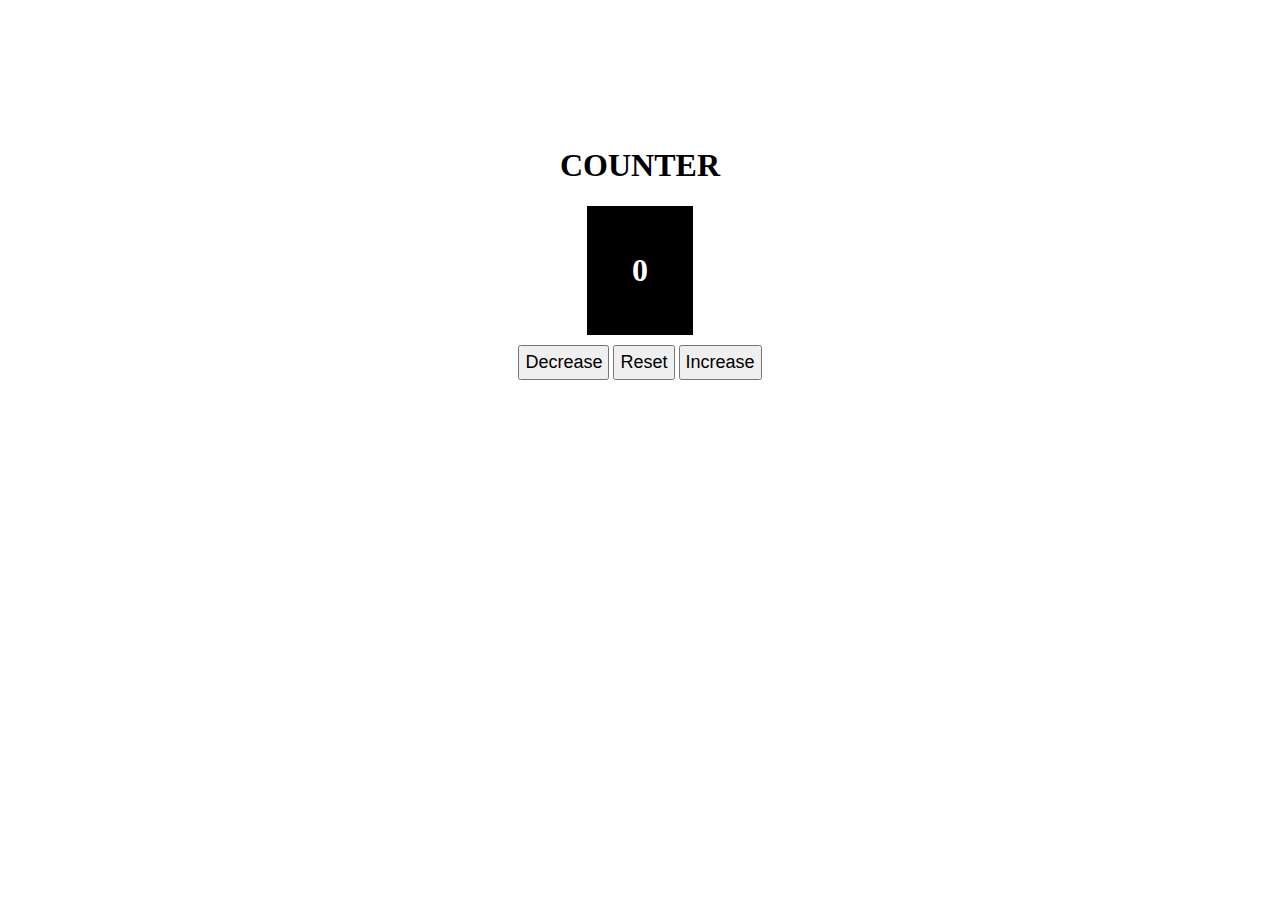
<file: Counter/index.html>
<!DOCTYPE html>
<html lang="en">
<head>
    <meta charset="UTF-8">
    <meta http-equiv="X-UA-Compatible" content="IE=edge">
    <meta name="viewport" content="width=device-width, initial-scale=1.0">
    <title>Counter</title>
    <link rel="stylesheet" href="style.css">
</head>
<body>
    <div class="container flex">
        <div>
            <h1>COUNTER</h1>
        </div>
        <div class="count">
            <h1 id="cont">0</h1>
        </div>
        <div class="button">
            <button id="dec" class="btn">Decrease</button>
            <button id="reset" class="btn">Reset</button>
            <button id="inc" class="btn">Increase</button>
        </div>
    </div>

    <script src="script.js"></script>
</body>
</html>
</file>
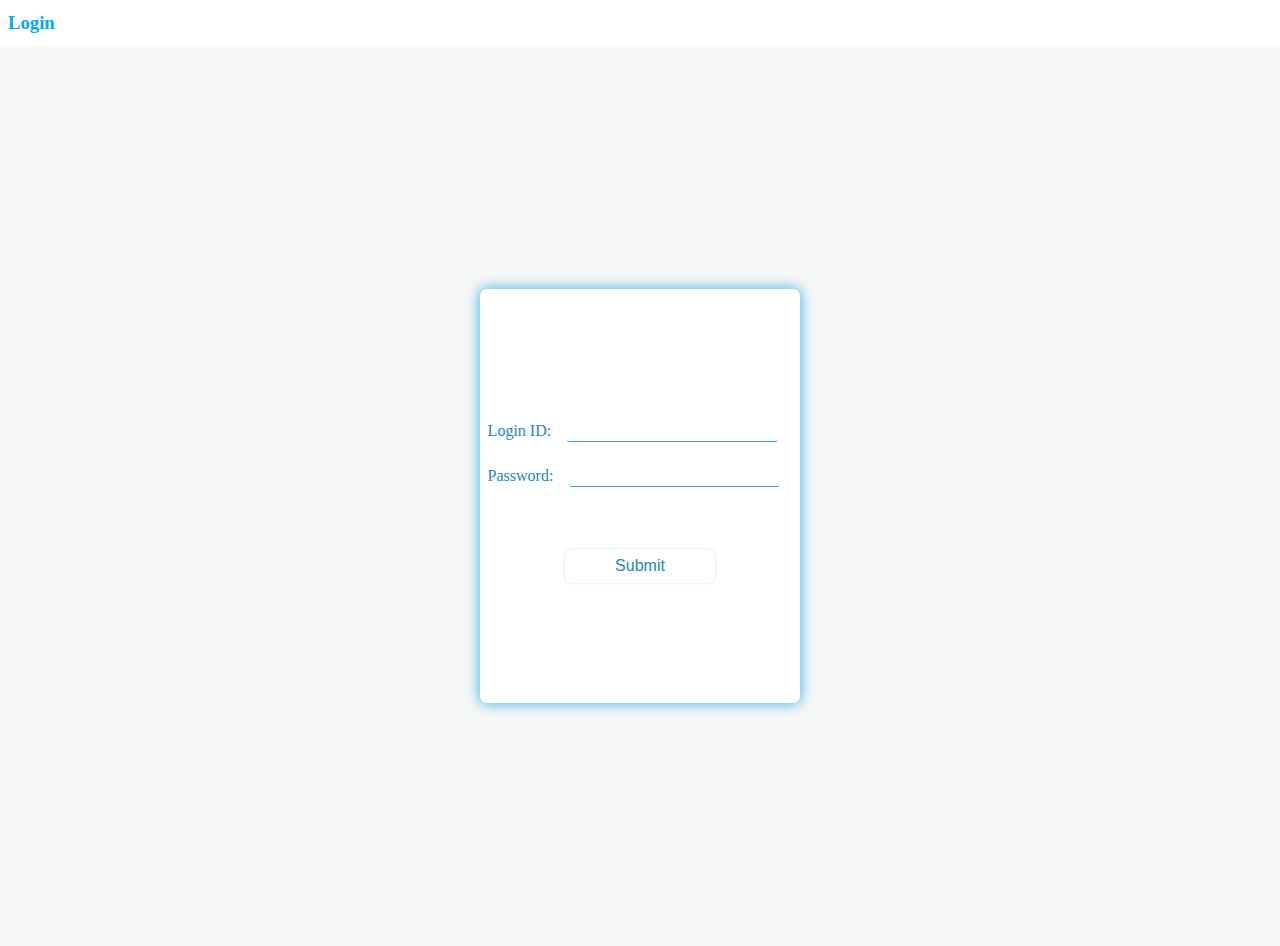
<file: formValidation/index.html>
<!DOCTYPE html>
<html lang="en">

<head>
    <meta charset="UTF-8">
    <meta http-equiv="X-UA-Compatible" content="IE=edge">
    <meta name="viewport" content="width=device-width, initial-scale=1.0">
    <link rel="stylesheet" href="style.css">
    <script defer src="script.js"></script>
    <title>form</title>
</head>

<body>
    <h3>Login</h3>
    <div class="container flex">
        <form action="#" method="get" id="form" class="">
            <div id="error"></div>
            <div>
                <label for="name">Login ID:
                    <input type="text" id="name" name="name">
                </label>
            </div>
            <div>
                <label for="password">Password:
                    <input type="password" id="password" name="password">
                </label>
            </div>
            <div class="flex">
                <button type="submit" id="submit">Submit</button>
            </div>
        </form>
    </div>


</body>

</html>
</file>
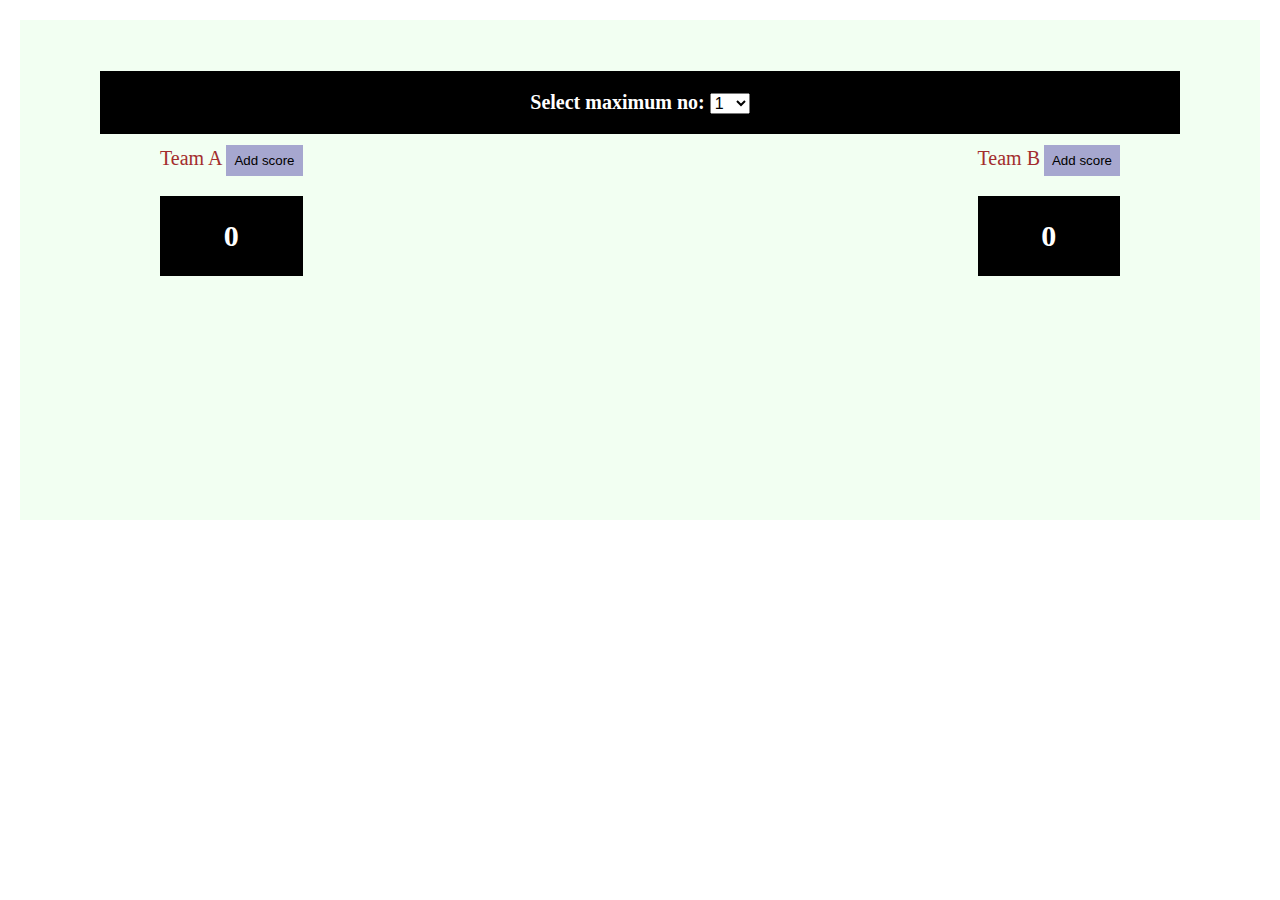
<file: rankingSystem/index.html>
<!DOCTYPE html>
<html lang="en">

<head>
    <meta charset="UTF-8">
    <meta http-equiv="X-UA-Compatible" content="IE=edge">
    <meta name="viewport" content="width=device-width, initial-scale=1.0">
    <title>Document</title>
    <link rel="stylesheet" href="style.css">
    <script defer src="index.js"></script>
</head>

<body>
    <div class="box flex">
        <div class="input">
            <span class="head">Select maximum no: </span>
            <select id="sel">
                <option value="1">1</option>
                <option value="2">2</option>
                <option value="3">3</option>
                <option value="4">4</option>
                <option value="5">5</option>
                <option value="6">6</option>
                <option value="7">7</option>
                <option value="8">8</option>
                <option value="9">9</option>
                <option value="10">10</option>
            </select>
        </div>
        <div class="container flex">
            <div class="item">
                <span class="team">Team A</span>
                <button class="btn" id="team_a">Add score</button>
                <div class="score">
                    <h2 id="score_a">0</h2>
                </div>
                <h2 id="rel_texta"></h2>
            </div>
            <div class="item">
                <span class="team">Team B</span>
                <button class="btn" id="team_b">Add score</button>
                <div class="score">
                    <h2 id="score_b">0</h2>
                </div>
                <h2 id="rel_textb"></h2>
            </div>
        </div>
        <div class="text">
            <h2 id="results"></h2>
        </div>
    </div>

</body>

</html>
</file>
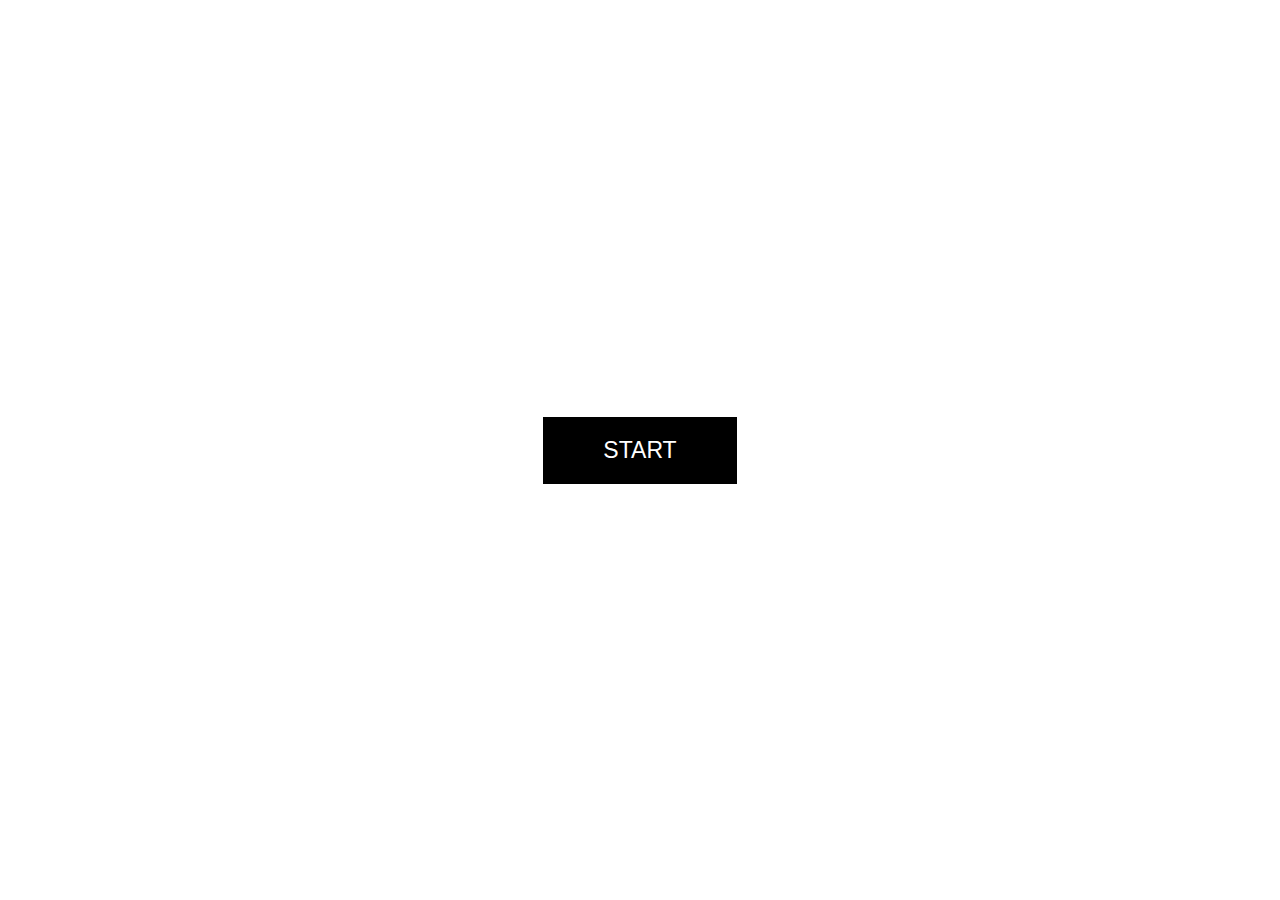
<file: rockPaperScissors/index.html>
<!DOCTYPE html>
<html lang="en">

<head>
    <meta charset="UTF-8">
    <meta http-equiv="X-UA-Compatible" content="IE=edge">
    <meta name="viewport" content="width=device-width, initial-scale=1.0">
    <link rel="stylesheet" href="style.css">
    <script defer src="script.js"></script>
    <title>RPS</title>
</head>

<body>
    <viv class="container">
        <div class="start flex">
            <button class="start">START</button>
        </div>

        <div class="part-1">
            <div class="next_button flex">
                <h1 class="game_header">ROCK PAPER SCISSORS</h1>
                <button class="go_next">></button>
            </div>
        </div>
        <div class="part-2">
            <div class="rules">
                <h2>RULES</h2>
                <ul>
                    <li>Rock wins against scissors.</li>
                    <li>Scissors win against paper.</li>
                    <li>Paper wins against rock.</li>
                </ul>
            </div>
            <div class="btn flex">
                <h3>WHAT'S ON YOUR MIND</h3>
                <button id="rock">ROCK</button>
                <button id="paper">PAPER</button>
                <button id="scissors">SCISSORS</button>
                <button id="result">SEE THE RESULT</button>
            </div>
        </div>
        <div class="final_result">
            <h1>RESULT</h1>
            <div class="you_ch"></div>
            <div class="computer_ch"></div>
            <div class="first"></div>
            <div class="second"></div>
            <a href="index.html">RESTART</a>
        </div>
    </viv>
</body>

</html>
</file>
<file: Counter/style.css>
* {
    box-sizing: border-box;
    text-decoration: none;
}

.body {
    margin: 0;
    padding: 0;
}

.flex {
    display: flex;
    justify-content: center;
    align-items: center;
    height: 500px;
    flex-direction: column;
}

.count {
    background-color: black;
    color: white;
    padding: 25px 45px;
}

.button {
    margin: 10px;
}
.button button {
    padding: 5px;
    font-size: 18px;
}
</file>
<file: formValidation/style.css>
* {
    box-sizing: border-box;
}

body {
    margin: 0;
    padding: 0;
}

h3 {
    margin: 12px 8px;
    color: #03a9f4;
}

.flex {
    display: flex;
    justify-content: center;
    align-items: center;
}

.container {
    height: 100vh;
    background-color: #f7f7f7;
}

#error {
    width: 300px;
    text-align: center;
    color: red;
}

#form {
    padding: 120px 8px;
    background-color: rgb(255 255 255);
    box-shadow: 0px 0px 12px 0px #73c3f4, 0px 0px 15px 0px #83cce6;
    border-radius: 7px;
}

label, input, button {
    font-size: 16px;
    color: #2487ba;
}

input {
    border: none;
    border-bottom: 1px solid #349dda;
    border-radius: 3px;
    outline: none;
}

input {
    margin: 12px;
}

#submit {
    padding: 8px 50px;
    background-color: #ffffff;
    border: none;
    outline: none;
    margin-top: 50px;
    border-radius: 6px;
    box-shadow: 0px 0px 2px 0px lightblue;
}

#submit:hover {
    box-shadow: 0px 0px 10px 0px #62c7e8;
    cursor: pointer;
}
</file>
<file: rankingSystem/style.css>
* {
    box-sizing: border-box;
}

body {
    margin: 0;
    padding: 0;
}

.flex {
    display: flex;
    justify-content: start;
    align-items: center;
}

.box {
    flex-direction: column;
    height:500px;
    margin: 20px;
    background-color: rgb(242 255 242);
    padding: 40px 20px;
}

div.input{
    background: black;
    padding: 20px 2px;
    color: rgb(255 255 255);
    font-weight: bold;
    width: 90%;
    margin: 11px auto;
    text-align: center;
}

.head {
    font-size: 20px;
}

#sel {
    font-size: 16px;
}

.container {
    justify-content: space-between;
    width: 80%;
}

.team {
    font-size: 20px;
    color: rgb(163, 45, 45);
}

.btn {
    border: none;
    background-color: rgb(166 167 207);
    padding: 8px;
}

.btn:hover {
    cursor: pointer;
    background-color: rgb(166, 155, 144);
}

.score {
    border: 2px solid black;
    height: 80px;
    display: flex;
    align-items: center;
    justify-content: center;
    margin: 20px 0;
    background-color: black;
    color: white;
    font-size: 20px;
}

#results {
    width: 251px;
    text-align: center;
    color: rgb(255, 255, 255);
}
</file>
<file: rockPaperScissors/style.css>
* {
    box-sizing: border-box;
    list-style: none;
}

body {
    margin: 0;
    padding: 0;
}

.flex {
    display: flex;
    justify-content: center;
    align-items: center;
    height: 100vh;
}

button.start,
.go_next {
    font-size: 23px;
    padding: 20px 60px;
    background-color: black;
    color: white;
    border: none;
    outline: none;
}

button.start:hover,
.go_next:hover,
.btn button:hover,
.final_result a:hover {
    cursor: pointer;
    background-color: rgb(22, 22, 228);
    box-shadow: 0px 0px 20px 1px #3b9ff2;
}

.game_header {
    text-align: center;
    color: green;
}

.go_next {
    justify-content: center;
}

.next_button {
    flex-direction: column;
}

.rules {
    background-color: rgb(225, 225, 225);
    text-align: center;
    padding: 4px;
}

.rules ul li {
    text-transform: uppercase;
}

.btn {
    height: 200px;
    flex-direction: column;
    margin: 3px;
}

.btn button {
    margin: 4px;
    width: 300px;
    background-color: black;
    color: white;
    padding: 6px;
    border: none;
    outline: none;
}

.final_result {
    text-align: center;
    background-color: rgb(191, 240, 200);
    margin: 40px auto;
    height: auto;
    width: 80%;
    padding: 20px;
}

.final_result h1 {
    color: rgb(4, 118, 35);
}

.final_result a {
    text-decoration: none;
    border: none;
    padding: 5px 12px;
    background-color: black;
    color: white;
    outline: none;

}

.second {
    margin-bottom: 20px;
    color: red;
    text-transform: uppercase;
}
</file>
